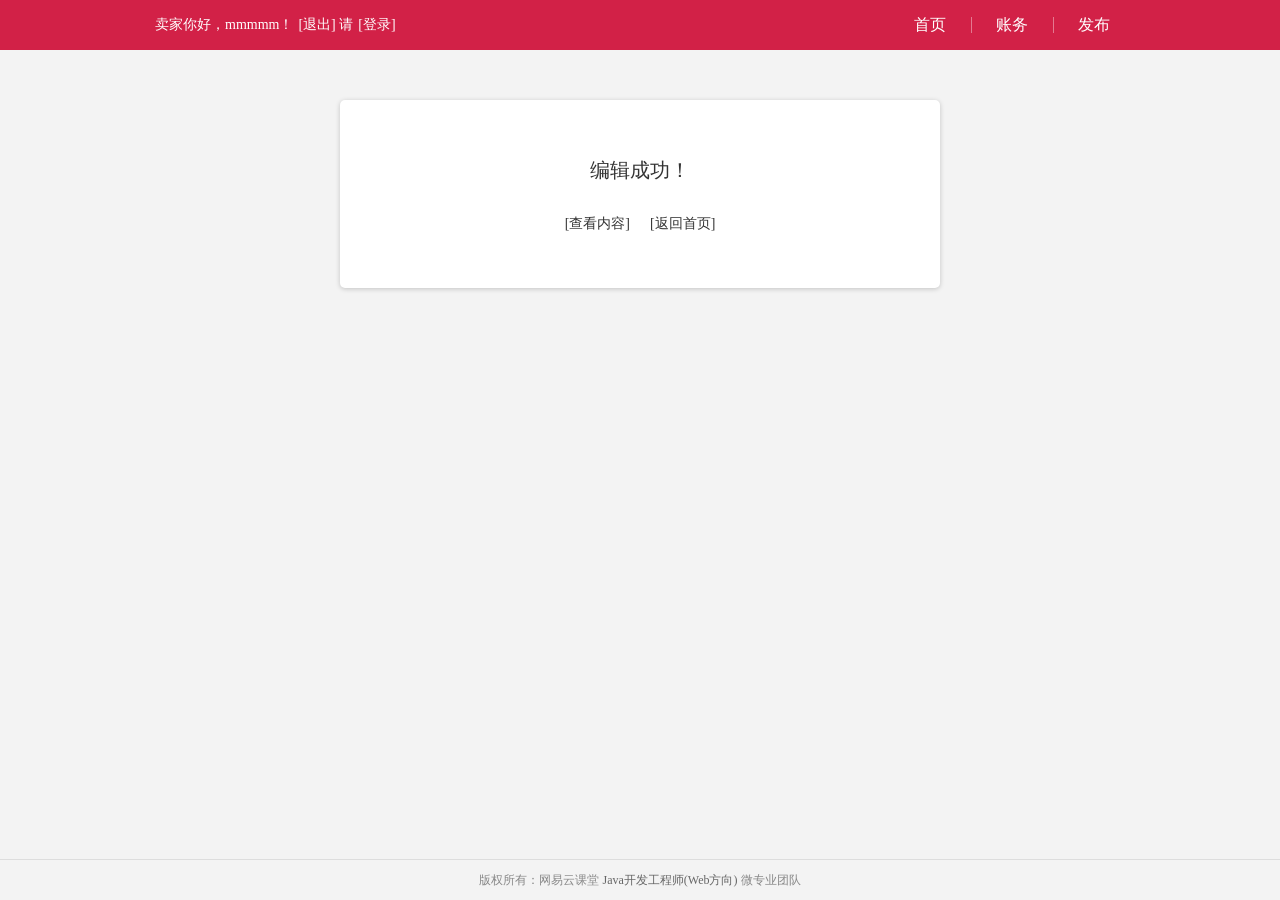
<file: web/html/editSubmit.html>
<!DOCTYPE html>
<html>
<head>
<meta charset="utf-8"/>
<title>java</title>
<link rel="stylesheet" href="../css/style.css"/>
</head>
<body>
<div class="n-head">
    <div class="g-doc f-cb">
        <div class="user">
            卖家你好，<span class="name">mmmmm</span>！<a href="">[退出]</a>
            请<a href="login.html">[登录]</a>
        </div>
        <ul class="nav">
            <li><a href="index.html">首页</a></li>
            <li><a href="account.html">账务</a></li>
            <li><a href="public.html">发布</a></li>
        </ul>
    </div>
</div>
<div class="g-doc">
    <div class="n-result">
        <h3>编辑成功！</h3>
        <p><a href="show.html">[查看内容]</a><a href="index.html">[返回首页]</a></p>
    </div>
</div>
<div class="n-foot">
    <p>版权所有：网易云课堂<a href="http://mooc.study.163.com/smartSpec/detail/85002.htm">Java开发工程师(Web方向)</a>微专业团队</p>
</div>
</body>
</html>
</file>
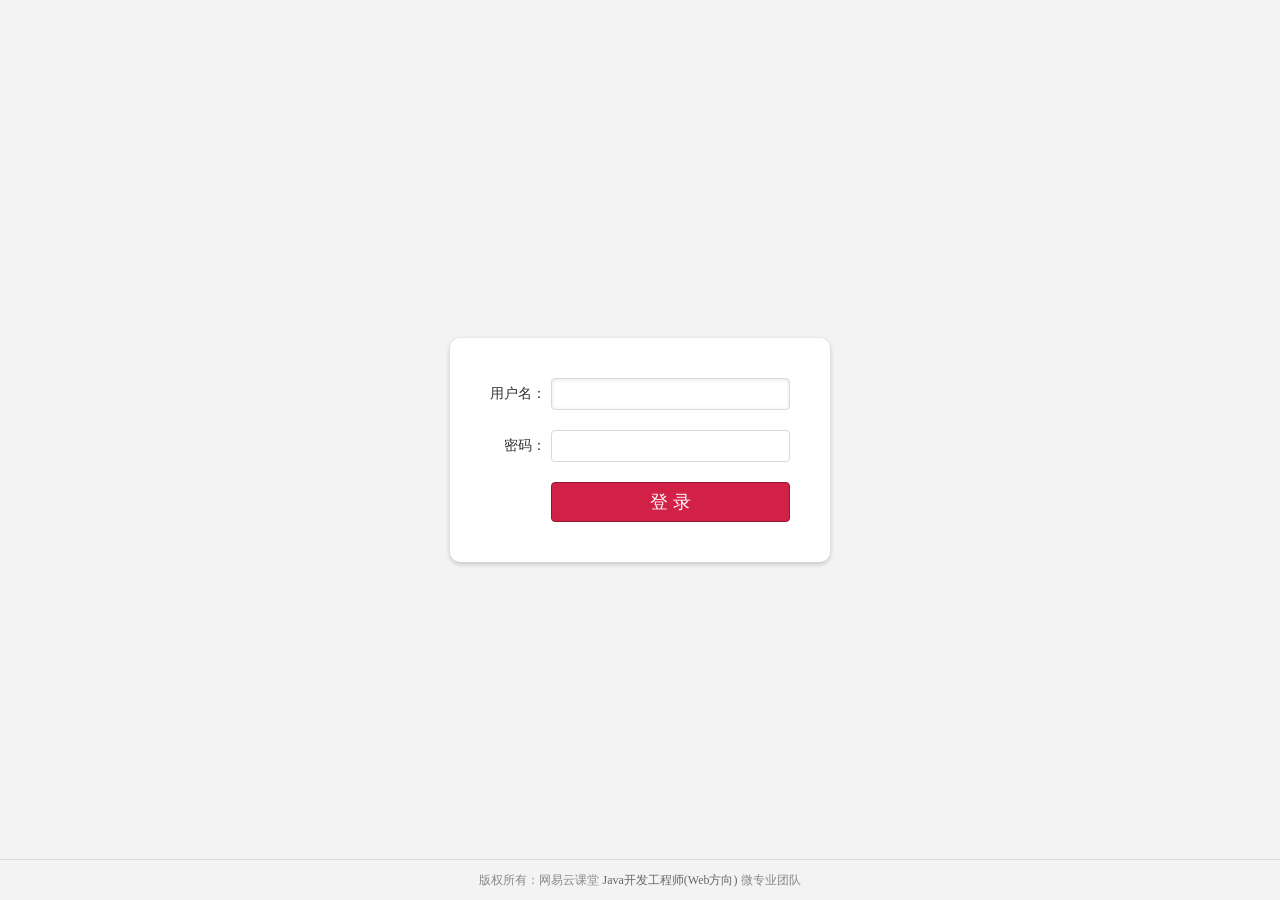
<file: web/html/login.html>
<!DOCTYPE html>
<html>
<head>
<meta charset="utf-8"/>
<title>java</title>
<link rel="stylesheet" href="../css/style.css"/>
</head>
<body>
<form class="m-form m-form-ht n-login" id="loginForm" onsubmit="return false;" autocomplete="off">
    <div class="fmitem">
        <label class="fmlab">用户名：</label>
        <div class="fmipt">
            <input class="u-ipt" name="userName" autofocus/>
        </div>
    </div>
    <div class="fmitem">
        <label class="fmlab">密码：</label>
        <div class="fmipt">
            <input class="u-ipt" type="password" name="password"/>
        </div>
    </div>
    <div class="fmitem fmitem-nolab fmitem-btn">
        <div class="fmipt">
            <button type="submit" class="u-btn u-btn-primary u-btn-lg u-btn-block">登 录</button>
        </div>
    </div>
</form>
<div class="n-foot">
    <p>版权所有：网易云课堂<a href="http://mooc.study.163.com/smartSpec/detail/85002.htm">Java开发工程师(Web方向)</a>微专业团队</p>
</div>
<script type="text/javascript" src="../js/md5.js"></script>
<script type="text/javascript" src="../js/global.js"></script>
<script type="text/javascript" src="../js/pageLogin.js"></script>
</body>
</html>
</file>
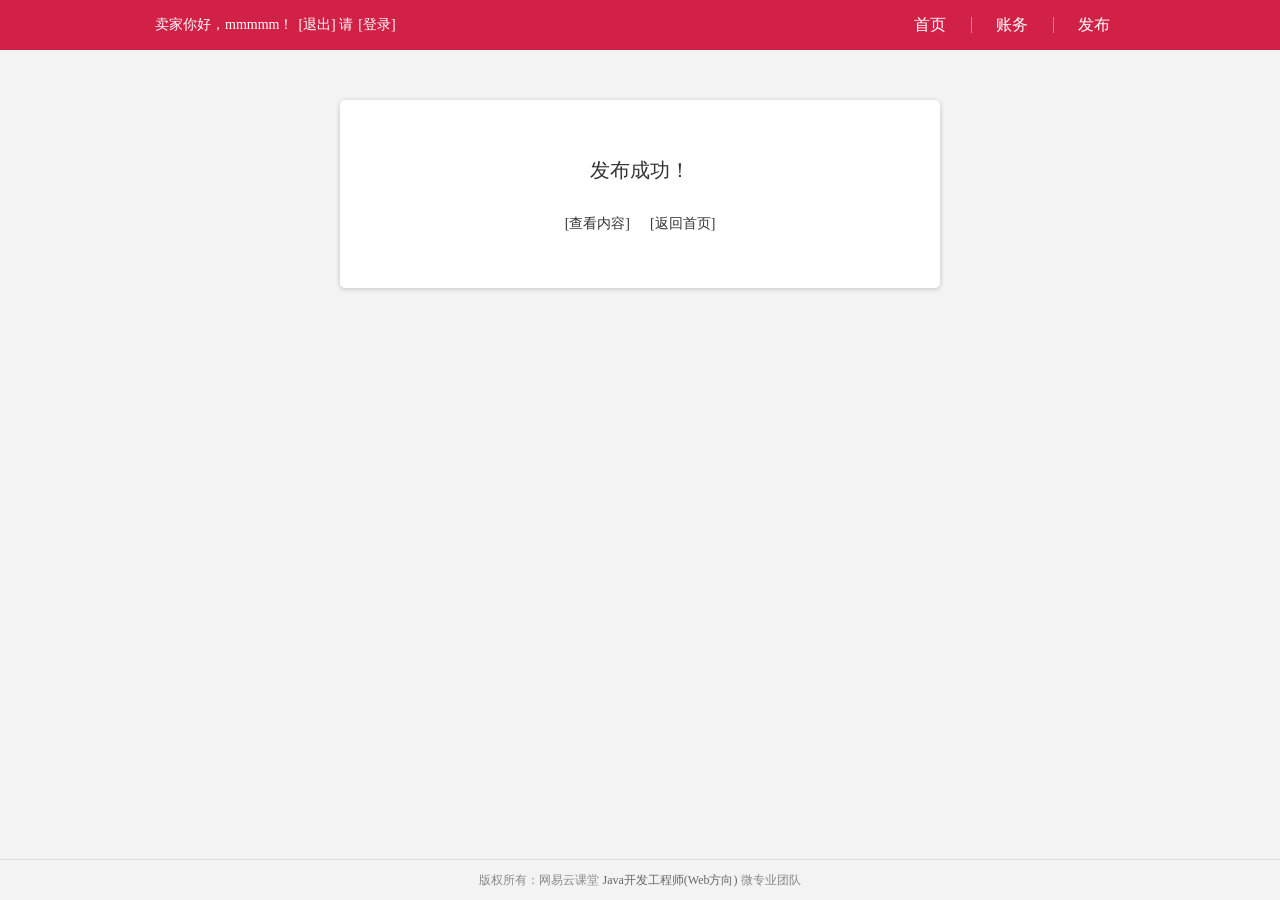
<file: web/html/publicSubmit.html>
<!DOCTYPE html>
<html>
<head>
<meta charset="utf-8"/>
<title>java</title>
<link rel="stylesheet" href="../css/style.css"/>
</head>
<body>
<div class="n-head">
    <div class="g-doc f-cb">
        <div class="user">
            卖家你好，<span class="name">mmmmm</span>！<a href="">[退出]</a>
            请<a href="login.html">[登录]</a>
        </div>
        <ul class="nav">
            <li><a href="index.html">首页</a></li>
            <li><a href="account.html">账务</a></li>
            <li><a href="public.html">发布</a></li>
        </ul>
    </div>
</div>
<div class="g-doc">
    <div class="n-result">
        <h3>发布成功！</h3>
        <p><a href="show.html">[查看内容]</a><a href="index.html">[返回首页]</a></p>
    </div>
</div>
<div class="n-foot">
    <p>版权所有：网易云课堂<a href="http://mooc.study.163.com/smartSpec/detail/85002.htm">Java开发工程师(Web方向)</a>微专业团队</p>
</div>
</body>
</html>
</file>
<file: web/css/style.css>
html,body,h1,h2,h3,h4,h5,h6,div,dl,dt,dd,ul,ol,li,p,blockquote,pre,hr,figure,table,caption,th,td,form,fieldset,legend,input,button,select,textarea,menu{margin:0;padding:0;}
header,footer,section,article,aside,nav,hgroup,address,figure,figcaption,menu,details{display:block;}
table{border-collapse:collapse;border-spacing:0;}
caption,th{text-align:left;font-weight:bold;}
html,body,fieldset,img,iframe,abbr{border:0;}
i,cite,em,var,address,dfn{font-style:normal;}
[hidefocus],summary{outline:0;}
ol,ul{list-style:none;}
h1,h2,h3,h4,h5,h6,small{font-size:100%;}
sup,sub{font-size:83%;}
pre,code,kbd,samp{font-family:inherit;}
q:before,q:after{content:none;}
textarea{overflow:auto;resize:none;}
label,summary{cursor:default;}
a,button{cursor:pointer;}
h1,h2,h3,h4,h5,h6,em,strong,b{font-weight:normal;}
del,ins,u,s,a,a:hover{text-decoration:none;}
html{-webkit-tap-highlight-color:rgba(0,0,0,0);}
button,input[type="button"],input[type="submit"],input[type="reset"]{-webkit-appearance:none;}
::-webkit-input-placeholder{color:#b3b3b3 !important;font-weight:normal !important;}
body,textarea,input,button,select,keygen,legend{font:14px/1.5 "Microsoft YaHei","微软雅黑","宋体";color:#333;outline:0;}
body{background:#f3f3f3;}
a{color:#333;}
a:hover{color:#000;}
.f-cb:after{display:block;clear:both;visibility:hidden;height:0;overflow:hidden;content:".";}

body{padding-bottom:50px;}
.g-doc{width:970px;margin: 0 auto;}
.g-doc th.td{text-align:center}
#newTable th,td{text-align:center;}
#thisId{display:none;}
#act-btn{margin-top:100px;margin-left:300px;}
#act-btn button{margin-left:100px;}
.u-btn{display:inline-block;position:relative;box-sizing:border-box;padding:0 10px;height:32px;line-height:30px;border:1px solid #d9d9d9;border-radius:4px;font-size:14px;text-align:center;vertical-align:middle;cursor:pointer;word-wrap:normal;white-space:nowrap;}
.u-btn >.file{position:absolute;right:-1px;top:-1px;width:100%;height:100%;padding:1px;overflow:hidden;opacity:0;}
.u-btn >.file >input{position:absolute;right:0;top:0;width:1000%;height:100%;cursor:pointer;}
.u-btn.z-dis{cursor:default;opacity:0.5;}
.u-btn.z-dis:active{box-shadow:none;}
.u-btn.z-dis >.file >input{cursor:default;}
.u-btn,.u-btn.z-dis:hover,.u-btn.z-dis:active{background-color:#fff;}
.u-btn,.u-btn:hover{text-decoration:none;color:#333;}
.u-btn:hover{background-color:#f2f2f2;}
.u-btn:active{background-color:#e6e6e6;}
.u-btn-normal{border-color:#c0c0c0;}
.u-btn-normal,.u-btn-normal.z-dis:hover,.u-btn-normal.z-dis:active{background-color:#e6e6e6;}
.u-btn-normal,.u-btn-normal:hover{color:#333;}
.u-btn-normal:hover{background-color:#d9d9d9;}
.u-btn-normal:active{background-color:#cdcdcd;}
.u-btn-primary{border-color:#901731;}
.u-btn-primary,.u-btn-primary.z-dis:hover,.u-btn-primary.z-dis:active{background-color:#d22147;}
.u-btn-primary,.u-btn-primary:hover{color:#fff;}
.u-btn-primary:hover{background-color:#bc1e40;}
.u-btn-primary:active{background-color:#a61a38;}
.u-btn-lg{padding:0 15px;height:40px;line-height:38px;font-size:18px;}
.u-btn-sm{padding:0 10px;height:26px;line-height:24px;font-size:12px;}
.u-btn-xs{padding:0 10px;height:22px;line-height:20px;font-size:12px;}
.u-btn-block{display:block;width:100%;}
.u-btn-fw{min-width:6em;}

.u-ipt{display:inline-block;box-sizing:border-box;width:100%;padding:6px 10px;height:32px;line-height:18px;border-radius:4px;vertical-align:middle;border:1px solid #d9d9d9;font-size:14px;background-color:#fff;}
.u-ipt[type=file]{width:auto;border-color:transparent;background:none;}
.u-ipt:focus{box-shadow:inset 0 1px 4px rgba(0,0,0,0.1);}
.u-ipt.z-err{border-color:#ff8a77;animation:shake 0.5s;}
.u-ipt.z-dis{opacity:0.5;cursor:default;box-shadow:none;}
textarea.u-ipt{height:auto;}
select.u-ipt{width:auto;padding:0;line-height:1;}
.u-ipt-lg{padding:8px 10px;height:40px;line-height:22px;font-size:18px;}
.u-ipt-sm{padding:3px 6px;height:26px;line-height:16px;font-size:12px;}
.u-ipt-xs{padding:2px 5px;height:22px;line-height:16px;font-size:12px;}
@keyframes shake{
    0%,100%{transform:translateX(0);}
    10%,30%,50%,70%,90%{transform:translateX(-5px);}
    20%,40%,60%,80%{transform:translateX(5px);}
}

.v-unit{padding-right:5px;color:#999;}
.v-value{color:#333;font-size:20px;font-weight: bold;color:#d22147;}
.v-time{color:#666;}
.v-load{position:fixed;z-index:99;top:0;left:0;right:0;bottom:0;}
.v-load .load{position:absolute;top:50%;left:50%;margin:-20px 0 0 -20px;width:40px;height:40px;line-height:40px;overflow:hidden;background:rgba(0,0,0,0.5);border-radius:20px;color:#fff;}
.v-load .load b{display:none;}
.v-load .load i{position:absolute;top:5px;left:10px;width:30px;height:30px;overflow:hidden;transform-origin:10px 15px;animation:loading 1s linear both infinite;}
.v-load .load i:after{position:absolute;top:0;left:0;box-sizing:border-box;width:100%;height:100%;margin-left:-5px;content:'';border:2px solid #fff;border-radius:50%;}
.v-load-result .load{text-align: center;width:100px;margin-left:-50px;white-space: nowrap;}
.v-load-result .load b{display:block;}
.v-load-result .load i{display:none;}
@keyframes loading{
	0%{transform:rotate(0deg);}
	100%{transform:rotate(360deg);}
}
.m-form{font-size:14px;}
.m-form .fmitem{margin-top:20px;}
.m-form .fmitem:first-child{margin-top:0;}
.m-form .fmlab{display:block;margin-bottom:5px;line-height:32px;vertical-align: top;}
.m-form .fmipt{position:relative;}
.m-form .fmbtn .u-btn+.u-btn{margin-left:20px;}
.m-form-ht{display:table;table-layout:auto;border-spacing:0;width:100%;}
.m-form-ht .fmitem{display:table-row;}
.m-form-ht .fmitem:first-child .fmlab,.m-form-ht .fmitem:first-child .fmipt{padding-top:0;}
.m-form-ht .fmitem-nolab:before{display:table-cell;content:" ";}
.m-form-ht .fmlab,.m-form-ht .fmipt{display:table-cell;padding-top:20px;margin:0;}
.m-form-ht .fmlab{width:1em;padding-right:5px;word-wrap:normal;white-space:nowrap;text-align:right;}

.m-tab{position:relative;line-height:35px;margin:30px 0;}
.m-tab >h2{float:left;margin-right:20px;padding-bottom:1px;font-size:18px;}
.m-tab >.tab{float:left;padding-bottom:1px;}
.m-tab >.tab >ul >li{float:left;position:relative;}
.m-tab >.tab >ul >li >a,.m-tab >.tab >ul >li >a:hover{color:#333;}
.m-tab >.tab >ul >li >a{position:relative;display:block;margin-left:-1px;padding:0 15px;border:1px solid #d9d9d9;border-bottom:0;text-align:center;font-size:14px;background:#fafafa;transition:background-color 0.2s;}
.m-tab >.tab >ul >li >a:hover{background:#ededed;}
.m-tab >.tab >ul >li >a:hover{z-index:3;}
.m-tab >.tab >ul >li:first-child>a{margin-left:0;border-top-left-radius:4px;}
.m-tab >.tab >ul >li:last-child>a{border-top-right-radius:4px;}
.m-tab >.tab >ul >li.z-sel>a{z-index:2;padding-bottom:1px;margin-bottom:-1px;background:#f3f3f3;}
.m-tab >.more{float:right;margin-left:10px;}
.m-tab >.more >a,.m-tab >.more >a:hover{color:#333;}
.m-tab:before{content:"";position:absolute;bottom:0;left:0;right:0;border-bottom:1px solid #d9d9d9;}
.m-tab-simple >.tab >ul >li >a{margin-left:0;border-color:transparent;border-radius:4px 4px 0 0;background:none;}
.m-tab-simple >.tab >ul >li.z-sel>a{border-color:#d9d9d9;}
.m-tab-srt >.tab >ul >li >a{margin-left:2px;border-radius:4px 4px 0 0;}
.m-tab-rt >h2{margin-right:0;}
.m-tab-rt >.tab{float:right;}
.m-tab-sm{line-height:25px;}
.m-tab-sm >h2{font-size:14px;}
.m-tab-sm >.tab >ul >li >a{font-size:12px;}
.m-tab-fw >.tab >ul >li >a{min-width:6em;}
.m-tab-jt >.tab{float:none;}
.m-tab-jt >.tab >ul{display:table;table-layout:fixed;border-spacing:0;width:100%;}
.m-tab-jt >.tab >ul >li{float:none;display:table-cell;}
.m-tab-jt >.tab >ul >li >a{min-width:0;padding-left:0;padding-right:0;}
.m-tab-jt >h2~.tab,.m-tab-jt >.more~.tab{overflow:hidden;}

.m-table{table-layout:auto;width:100%;border-collapse:separate;border:1px solid #d9d9d9;border-width:0 1px 1px 0;border-radius:4px;background:#fff;}
.m-table th,.m-table td{padding:10px;border:1px solid #d9d9d9;border-width:1px 0 0 1px;}
.m-table th{background:#ebebeb;}
.m-table thead>:first-child>:first-child,.m-table tbody>:first-child>:first-child{border-top-left-radius:4px;}
.m-table thead>:first-child>:last-child,.m-table tbody>:first-child>:last-child{border-top-right-radius:4px;}
.m-table thead+tbody>:first-child>:first-child{border-top-left-radius:0;}
.m-table thead+tbody>:first-child>:last-child{border-top-right-radius:0;}
.m-table >:last-child>:last-child>:first-child{border-bottom-left-radius:4px;}
.m-table >:last-child>:last-child>:last-child{border-bottom-right-radius:4px;}
.m-table tbody tr:nth-child(2n){background:#fafafa;}
.m-table tbody tr:hover{background:#f2f2f2;}
.m-table caption{padding-bottom:5px;}
.m-table-row{border-width:1px 1px 0;}
.m-table-row th,.m-table-row td{border-width:0 0 1px;}

.m-win{position:relative;display:inline-block;min-width:200px;max-width:500px;border-radius:6px;text-align:left;background:#fff;box-shadow:0 1px 5px rgba(0,0,0,0.2);}
.m-win .winhd{padding:15px;height:16px;line-height:16px;border-bottom:1px solid #d9d9d9;border-radius:4px 4px 0 0;background:#f2f2f2;}
.m-win .winhd .wintt{font-size:16px;}
.m-win .winhd~.wincls{top:17px;right:15px;}
.m-win .wincls{position:absolute;top:5px;right:5px;font:24px/14px arial;color:#666;cursor:pointer;}
.m-win .wincls:hover{color:#4d4d4d;}
.m-win .winbd{position:relative;padding:20px;}
.m-win .winft{padding:15px;border-top:1px solid #d9d9d9;text-align:center;background:#f2f2f2;border-radius:0 0 4px 4px;}
.m-win .winft .u-btn+.u-btn{margin-left:20px;}
.m-win-rt .winft{text-align:right;}
.m-win-simple .winhd{margin:0 15px;padding-left:0;padding-right:0;background:none;}
.m-win-simple .winft{border:0;background:none;}
.m-winwrapper{position:fixed;z-index:88;top:0;left:0;width:100%;height:100%;display:table;table-layout:fixed;border-spacing:0;background:rgba(0,0,0,0.6);}
.m-winwrapper .winwrapper{display:table-cell;vertical-align:middle;text-align:center;}

.n-support{position:fixed;top:10px;left:50%;margin-left:-200px;width:400px;height:30px;line-height: 30px;text-align:center;background:#fd0;border-radius:2px;-webkit-transform:translate(0,-50px);}

.n-login{width:300px;position:fixed;top:50%;left:50%;transform:translate(-50%,-50%);background: #fff;padding:40px;border-radius:10px;box-shadow:0 2px 5px rgba(0,0,0,0.2);}

.n-head{padding:10px 15px;margin:0 0 30px;background:#d22147;line-height:30px;}
.n-head,.n-head a,.n-head a:hover{color:#fff;}
.n-head .user{float:left;}
.n-head .user .name{}
.n-head .user a{margin-left:5px;}
.n-head .nav{float:right;}
.n-head .nav ul{}
.n-head .nav li{position:relative;float:left;padding-left:20px;}
.n-head .nav li+li:after{content: '';position: absolute;left:10px;top:50%;margin-top:-8px;height:16px;border-left:1px solid rgba(255,255,255,0.4);}

.n-head .nav a{display:block;padding:0 15px;font-size:16px;border-radius:2px;transition:background-color 0.2s;}
.n-head .nav a:hover{background:rgba(255,255,255,0.2);}

.n-plist{margin:30px 0;padding:1px 0;}
.n-plist ul{margin:-30px 0 0 -30px;}
.n-plist li{position:relative;float:left;margin:30px 0 0 30px;}
.n-plist .link{display:block;width:220px;background: #fff;border-radius:2px;overflow:hidden;transition:box-shadow 0.2s;}
.n-plist .link:hover{box-shadow:0 1px 4px rgba(0,0,0,0.1);}
.n-plist .img{position:relative;padding-bottom:100%;}
.n-plist .img img{position:absolute;width:100%;height:100%;}
.n-plist h3,.n-plist .price{height:20px;line-height: 20px;padding:10px 15px 0;overflow:hidden;white-space: nowrap;text-overflow:ellipsis;}
.n-plist .price{padding-bottom:15px;}
.n-plist .had{position:absolute;top:0;left:0;height:0;width:0;border-style:solid;border-width:22px;border-color:#aaa transparent transparent #aaa;border-top-left-radius:2px;}
.n-plist .had b{position: absolute;top:-12px;left:-25px;width:40px;text-align:center;white-space: nowrap;line-height:14px;font-size:12px;transform:rotate(-45deg);color:#eee;}
.n-plist .del{position:absolute;right:15px;bottom:15px;opacity:0;transition:opacity 0.2s;}
.n-plist li:hover .del{opacity:1;}

.n-show{margin:30px 0;}
.n-show .img{float:left;width:300px;height:300px;margin-right:30px;overflow:hidden;border-radius:2px;}
.n-show .img img{display: block;width:100%;height:100%;}
.n-show .cnt{overflow: hidden;}
.n-show .cnt h2{margin:0 0 10px;font-size:20px;}
.n-show .cnt .summary{margin:0 0 10px;}
.n-show .cnt .price{margin:0 0 10px;}
.n-show .cnt .num{margin:0 0 10px;}
.lessNum , .moreNum{font-size:18px;font-weight:bold;margin-left:10px;}
.totalNum{font-size:16px;margin-left:10px;}
.n-show .cnt .oprt{margin:10px 0 0;}
.n-show .cnt .u-btn{min-width:8em;float:left;margin-right:10px;}
.n-show .cnt .buyprice{float:left;line-height: 32px;color:#999;}

.n-table img{display:block;width:60px;height:60px;border-radius:2px;}
.n-table col.img{width: 100px;}
.n-table col.time{width:200px;}
.n-table col.price{width:140px;}
.n-table .total{text-align: right;}

.n-public{position:relative;}
.n-public .ipt:not([type=file]){width:720px;}
.n-public .price{width:140px;margin-right:5px;}
.n-public .imgpre{position: absolute;top:0;right:0;border:1px solid #d9d9d9;border-radius:4px;padding:2px;background: #fff;}
.n-public .imgpre img{display:block;width:130px;height:130px;border-radius:2px;transition:width 0.2s,height 0.2s;}
.n-public .imgpre:hover img{width:300px;height:300px;}

.n-result{width:500px;margin:50px auto;padding:50px;text-align: center;line-height: 2;background: #fff;border-radius:5px;box-shadow:0 1px 5px rgba(0,0,0,0.2);}
.n-result h3{font-size:20px;}
.n-result p{margin:20px 0 0;}
.n-result p a+a{margin-left:20px;}

.n-foot{position: fixed;bottom:0;left:0;right:0;padding:10px 0;line-height:20px;font-size:12px;color:#888;text-align: center;background: #f3f3f3;border-top:1px solid #ddd;}
.n-foot a{margin:0 3px;color:#666;}
</file>
